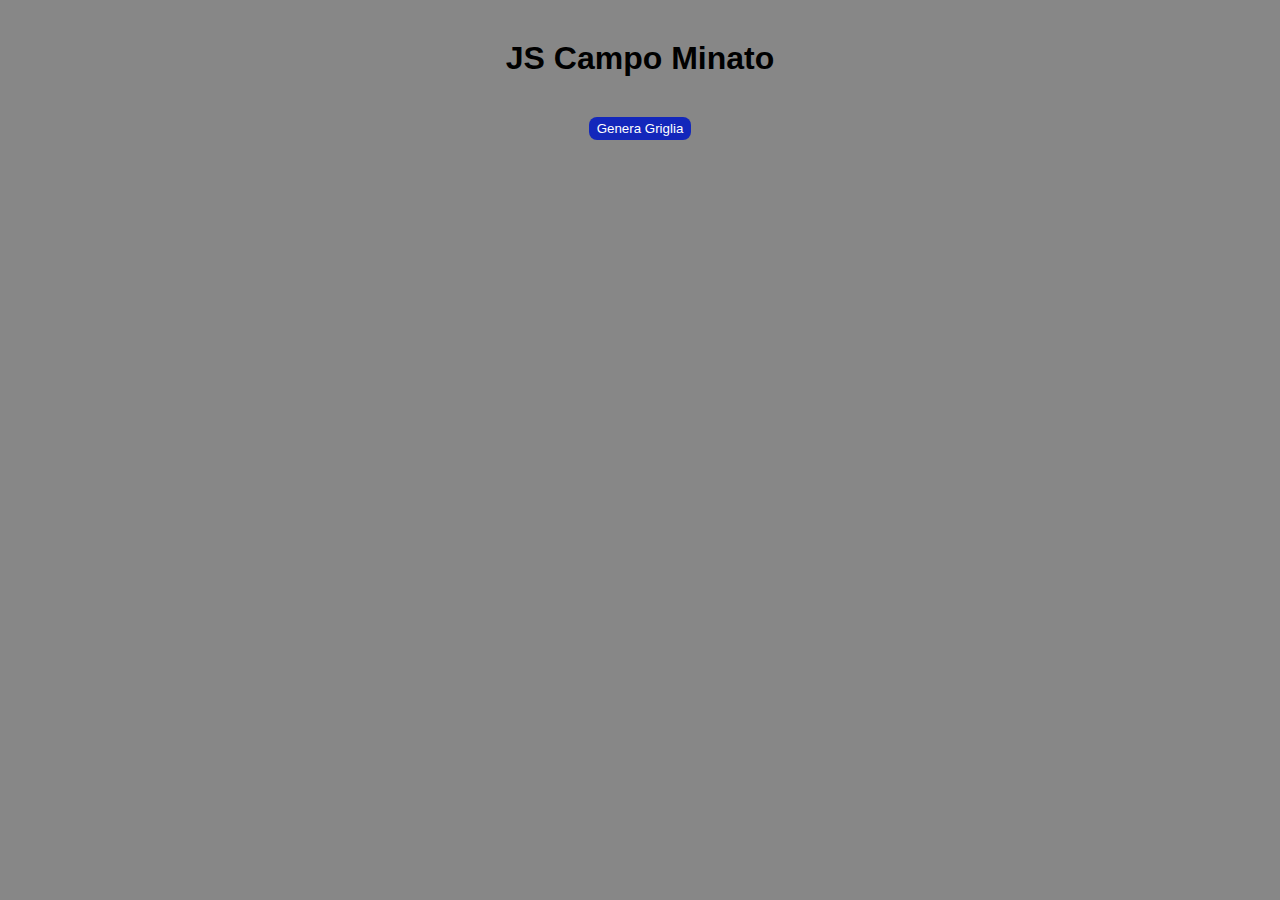
<file: index.html>
<!DOCTYPE html>
<html lang="it">
<head>
    <meta charset="UTF-8">
    <meta http-equiv="X-UA-Compatible" content="IE=edge">
    <meta name="viewport" content="width=device-width, initial-scale=1.0">

    <link rel="stylesheet" href="css/style.css">

    <title>Campo Minato JS</title>


</head>
<body>
    
    <!-- title and generator button -->
    <div id="grid-generator">

        <h1>JS Campo Minato</h1>

        <div id="input-generator">

            <button id="generator-btn">Genera Griglia</button>

        </div>

    </div>

    <!-- grid container -->
    <div id="grid-container">



    </div>




    <script type="text/javascript" src="js/script.js"></script>
</body>
</html>
</file>
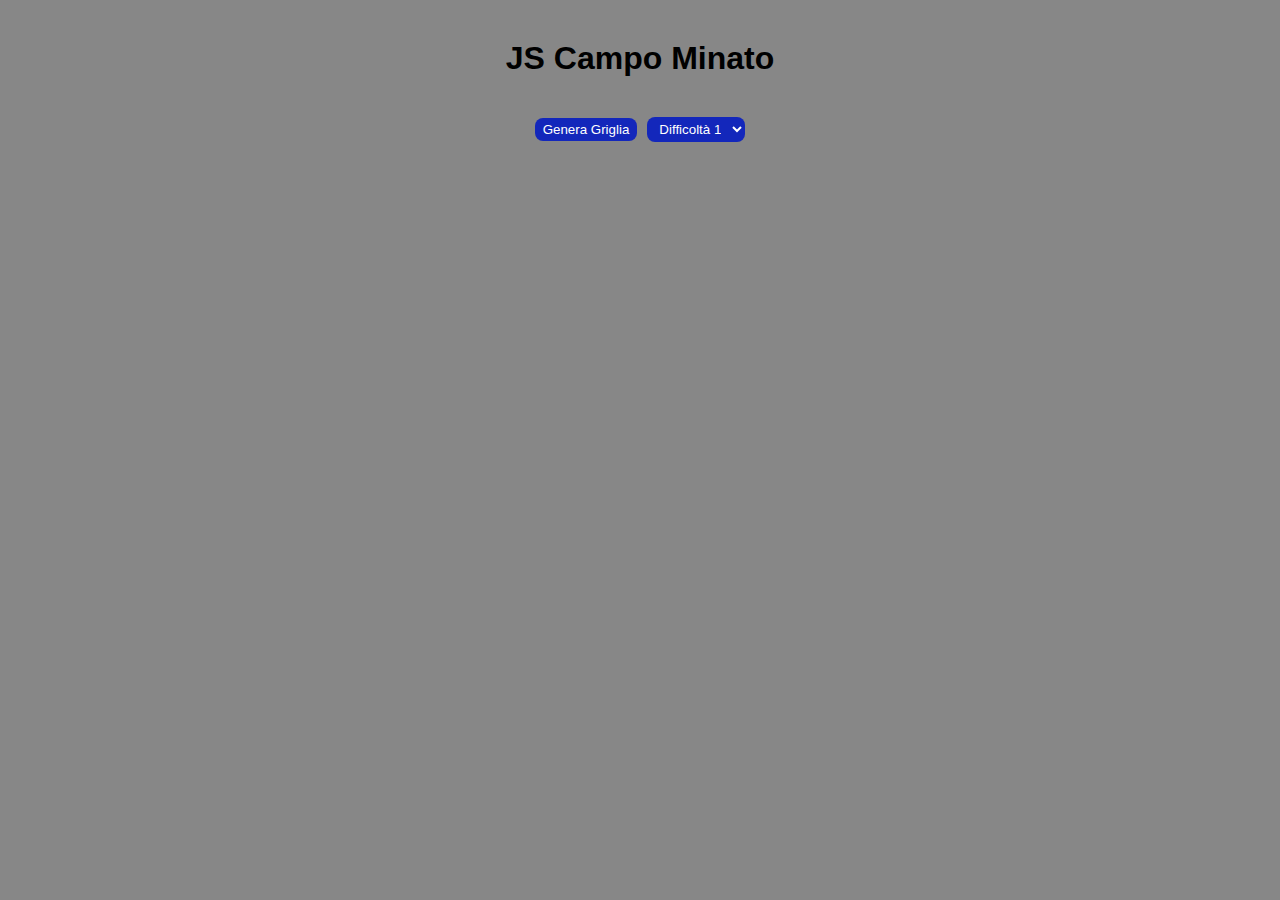
<file: Bonus/index.html>
<!DOCTYPE html>
<html lang="it">
<head>
    <meta charset="UTF-8">
    <meta http-equiv="X-UA-Compatible" content="IE=edge">
    <meta name="viewport" content="width=device-width, initial-scale=1.0">

    <link rel="stylesheet" href="css/style.css">

    <title>Campo Minato JS</title>


</head>
<body>
    
    <!-- title and generator button -->
    <div id="grid-generator">

        <h1>JS Campo Minato</h1>

        <div id="input-generator">

            <button id="generator-btn">Genera Griglia</button>

            <!-- difficulty selector -->
            <select name="grid-difficulty" id="grid-difficulty">
                <option value="Difficoltà-1">Difficoltà 1</option>
                <option value="Difficoltà-2">Difficoltà 2</option>
                <option value="Difficoltà-3">Difficoltà 3</option>

            </select>

        </div>

    </div>

    <!-- grid container -->
    <div id="grid-container">



    </div>

    <div id="reset-grid">
        <button id="grid-reset-btn">Reset</button>
    </div>


    <script type="text/javascript" src="js/script.js"></script>
</body>
</html>
</file>
<file: css/style.css>
*{
    padding: 0;
    margin: 0;
    box-sizing: border-box;
}

body{
    font-family: Arial, Helvetica, sans-serif;
    background-color: rgb(135, 135, 135);
}

/* grid generator title & input */
#grid-generator{
    display: flex;
    flex-direction: column;
    align-items: center;
}

#grid-generator h1{
    padding: 40px 0;
}

#grid-generator #input-generator{
    display: flex;
    justify-content: center;
    align-items: center;

    padding-bottom: 30px;
}

#grid-generator #input-generator button{

    background-color: rgb(19, 39, 187);
    color: white;
    border: none;
    border-radius: 8px;
    padding: 4px 8px;
}


/* grid container style */
#grid-container{
    display: flex;
    flex-flow: row wrap;

    width: 500px;
    margin: 0 auto;

}

/* grid single element */
.grid-square{
    display: flex;
    justify-content: center;
    align-items: center;

    width: 50px;
    height: 50px;

    background-color: rgb(255, 255, 255);
    border: 1px solid black;
}

/* grid active (clicked) element */
.active{
    background-color: aqua;
}
</file>
<file: Bonus/css/style.css>
*{
    padding: 0;
    margin: 0;
    box-sizing: border-box;
}

body{
    font-family: Arial, Helvetica, sans-serif;
    background-color: rgb(135, 135, 135);
}

/* grid generator title & input */
#grid-generator{
    display: flex;
    flex-direction: column;
    align-items: center;
}

#grid-generator h1{
    padding: 40px 0;
}

#grid-generator #input-generator{
    display: flex;
    justify-content: center;
    align-items: center;
    gap: 10px;

    padding-bottom: 30px;
}

#grid-generator #input-generator button{
    background-color: rgb(19, 39, 187);
    color: white;
    border: none;
    border-radius: 8px;
    padding: 4px 8px;
}

#grid-generator #input-generator select{
    background-color: rgb(19, 39, 187);
    color: white;
    border: none;
    border-radius: 8px;
    padding: 4px 8px;
}


/* grid container style */
#grid-container{
    display: flex;
    flex-flow: row wrap;

    width: 630px;
    margin: 0 auto;

}

/* grid single element */
.grid-square{
    display: flex;
    justify-content: center;
    align-items: center;

    width: 50px;
    height: 50px;

    background-color: rgb(255, 255, 255);
    border: 1px solid black;
}

/* grid active (clicked) element */
.active{
    background-color: aqua;
}

/* reset grid  */
#reset-grid{
    display: flex;
    justify-content: center;
    align-self: center;

}

#reset-grid button{
    display: none;

    background-color: rgb(187, 19, 19);
    color: white;
    border: none;
    border-radius: 8px;
    padding: 4px 8px;

    margin-top: 20px;
}

#reset-grid button.show{
    display: block;
}
</file>
